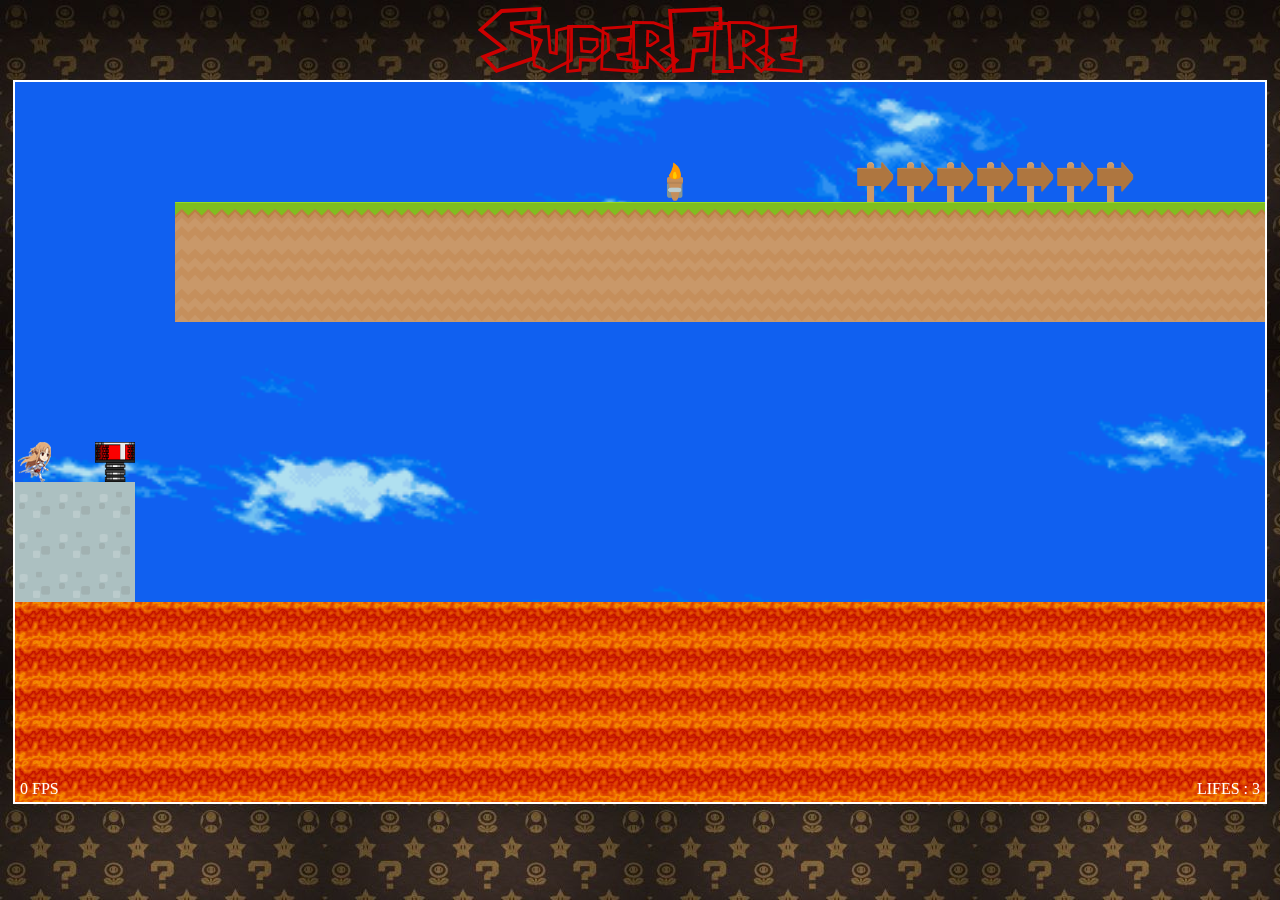
<file: index.html>
<!DOCTYPE html>
<html>
<head>
	<title>SuperFire</title>
	<link rel="stylesheet" type="text/css" href="css/reset.css">
	<link rel="stylesheet" type="text/css" href="css/main.css">
	<script type="text/javascript" src="js/jquery-3.2.0.min.js"></script>
	<script type="text/javascript" src="js/tile.js"></script>
	<script type="text/javascript" src="js/player.js"></script>
	<script type="text/javascript" src="js/map.js"></script>
	<script type="text/javascript" src="js/game.js"></script>
	<script type="text/javascript" src="js/main.js"></script>
	
</head>
<body>
	<h1>SuperFire</h1>
	<div id="canvas_container">
		<div id="visible_area">
			<canvas id="game_container"></canvas><!--
			--><canvas id="player_container"></canvas>
		</div>
		<div id="hit_div"></div>
		<p id="fps_p"><span id="fps">0</span> FPS</p>
		<p id="lifes_p">LIFES : <span id="lifes"></span></p>
		<div id="win_div"><p>YOU WIN</p></div>
		<div id="dead_div"><p>YOU'RE DEAD</p></div>
	</div>
</body>
</html>
</file>
<file: css/main.css>
html, body {
	height: 100%
}

h1
{
	font-family: "chlorinapregular", Arial;
	text-align: center;
	color: #cc0000;
	font-size: 5em;
}

#canvas_container
{
	width: calc(100% - 30px);
	height: 80%;
	margin: auto;
	position: relative;
	padding: 0px;
	border: solid white 2px;
	overflow: hidden;
	margin-bottom: 30px;
}


#hit_div
{
	position: absolute;
	display: none;
	top: 0px;
	left:0px;
	background-color: red;
	opacity: 0.4;
}



#game_container, #player_container
{
	position: absolute;
	top: 0px;
	left: 0px;
	padding: 0px;
}

#game_container
{
	background-image: url("../img/back3.png");
	background-size: auto 560px;
}

#visible_area
{
	position: absolute;
	top:0px;
	left: 0px;
}

body
{
	background-image: url("../img/web_pat.jpg");
}

#fps_p
{
	position: absolute;
	bottom: 5px;
	left: 5px;
	color: white;
}

#lifes_p 
{
	position: absolute;
	bottom: 5px;
	right: 5px;
	color: white;
}

#win_div, #dead_div
{
	position: absolute;
	top: 0px;
	left: 0px;
	font-size: 3em;
	font-family: chlorinapregular, "Myriad Pro";
	text-align: center;
	display: none;
	color:white;
}

#win_div
{
	background-color: green;
}

#dead_div
{
	background-color: red;
}

@font-face {
    font-family: 'chlorinapregular';
    src: url('../fonts/chlorinp-webfont.woff2') format('woff2'),
         url('../fonts/chlorinp-webfont.woff') format('woff');
    font-weight: normal;
    font-style: normal;
</file>
